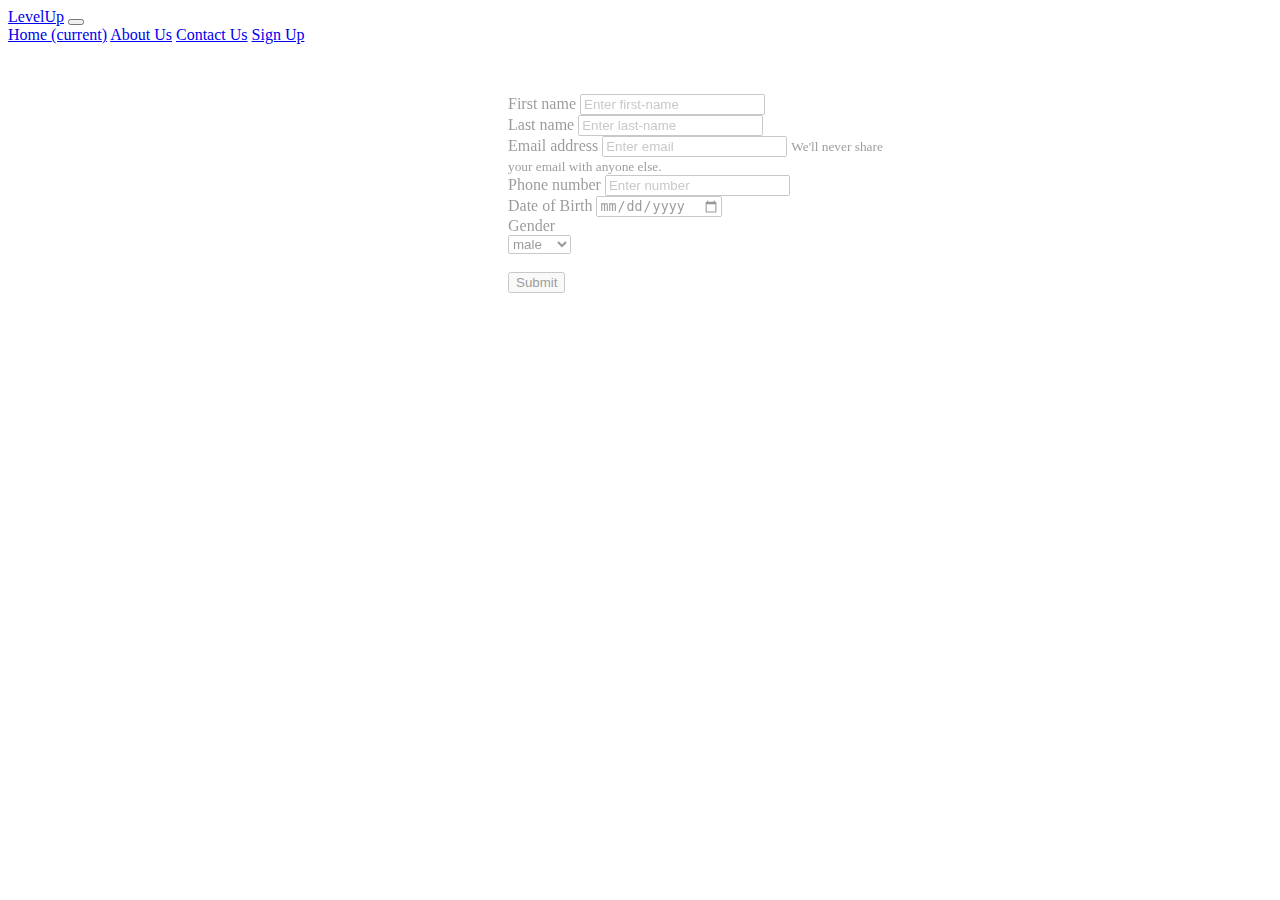
<file: wednesday challenge/index.html>
<!DOCTYPE html>
<html>
    <head>
            <link rel="stylesheet" href="https://stackpath.bootstrapcdn.com/bootstrap/4.2.1/css/bootstrap.min.css" integrity="sha384-GJzZqFGwb1QTTN6wy59ffF1BuGJpLSa9DkKMp0DgiMDm4iYMj70gZWKYbI706tWS" crossorigin="anonymous">
            <link rel="stylesheet" href="style.css">
            <meta name="viewport" content="width=device-width, initial-scale=1, shrink-to-fit=no">
            <title>Register</title>
    </head>
    <body>
        <section>
                <nav class="navbar navbar-expand-lg navbar-light bg-light">
                        <a class="navbar-brand" href="#">LevelUp</a>
                        <button class="navbar-toggler" type="button" data-toggle="collapse" data-target="#navbarNavAltMarkup" aria-controls="navbarNavAltMarkup" aria-expanded="false" aria-label="Toggle navigation">
                          <span class="navbar-toggler-icon"></span>
                        </button>
                        <div class="collapse navbar-collapse" id="navbarNavAltMarkup">
                          <div class="navbar-nav">
                            <a class="nav-item nav-link active" href="#">Home <span class="sr-only">(current)</span></a>
                            <a class="nav-item nav-link" href="#">About Us</a>
                            <a class="nav-item nav-link" href="#">Contact Us</a>
                            <a class="nav-item nav-link" href="#" tabindex="-1">Sign Up</a>
                          </div>
                        </div>
                      </nav>
        </section>
        <section>
            <div id="topform">
                <form>
                         <div class="form-group">
                             <label for="firstname">First name</label>
                             <input type="text" class="form-control" id="firstname" placeholder="Enter first-name">
                        </div>
                        <div class="form-group"> 
                            <label for="lastname">Last name</label>
                            <input type="text" class="form-control" id="lastname" placeholder="Enter last-name">
                        </div>
                        <div class="form-group">
                          <label for="exampleInputEmail1">Email address</label>
                          <input type="email" class="form-control" id="exampleInputEmail1" aria-describedby="emailHelp" placeholder="Enter email">
                          <small id="emailHelp" class="form-text text-muted">We'll never share your email with anyone else.</small>
                        </div>
                        <div class="form-group">
                          <label for="number">Phone number</label>
                          <input type="tel" class="form-control" id="number" placeholder="Enter number">
                        </div>
                        <div class="form-group">
                           <label for="date">Date of Birth</label>
                           <input type="date" class="form-control" id="date">
                        </div>
                        <div>
                            <label for="sex">Gender</label><br>
                            <select name="gender" id="sex" form="genderform">
                                <option value="male">male</option>
                                <option value="female">female</option>
                                <option value="other">other</option>
                            </select>
                        </div><br>
                        <button type="submit" class="btn btn-primary">Submit</button>
                      </form>
            </div>
        </section>
    </body>
</html>
</file>
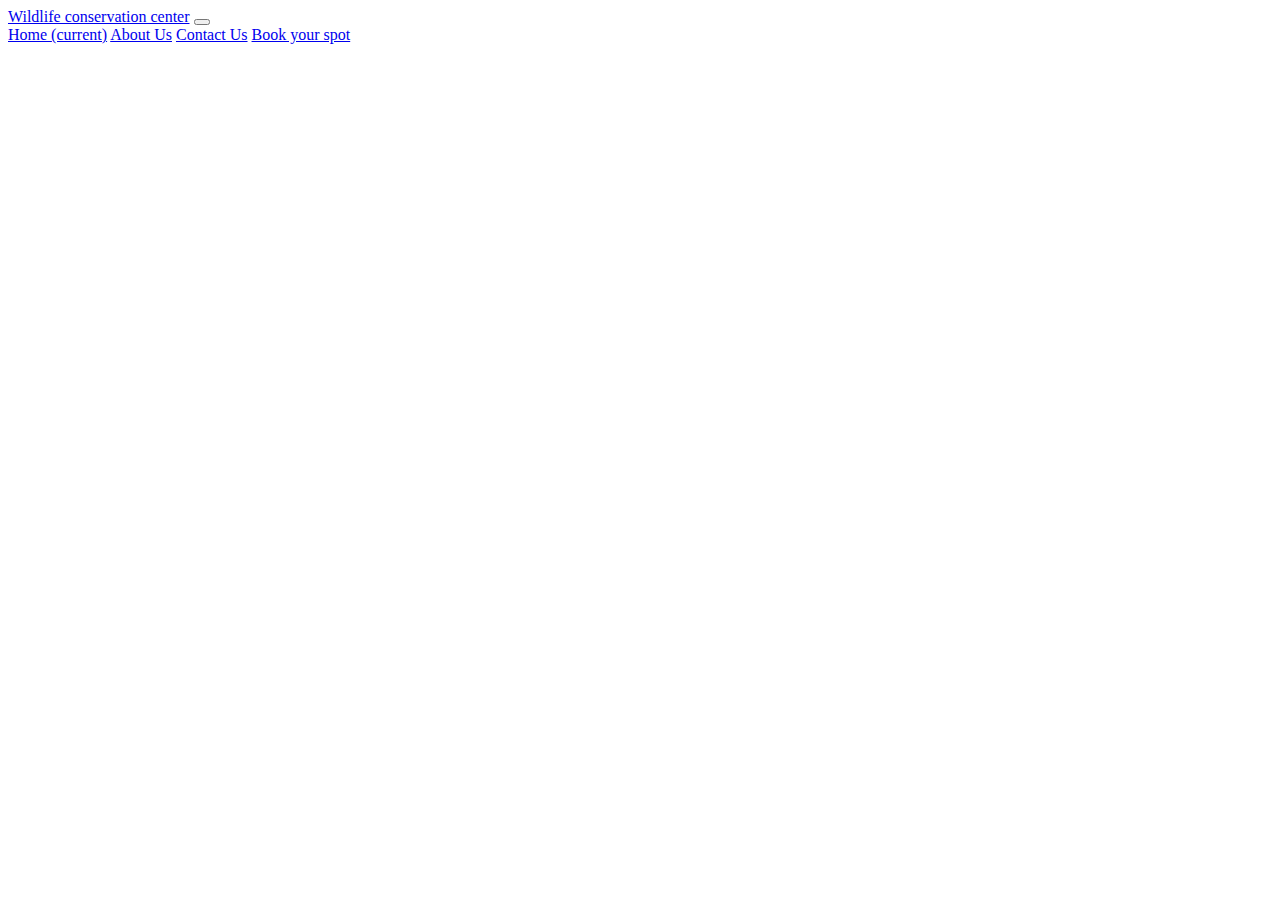
<file: thursday/about.html>
<!DOCTYPE html>
<html>
    <header>
            <link rel="stylesheet" href="https://stackpath.bootstrapcdn.com/bootstrap/4.2.1/css/bootstrap.min.css" integrity="sha384-GJzZqFGwb1QTTN6wy59ffF1BuGJpLSa9DkKMp0DgiMDm4iYMj70gZWKYbI706tWS" crossorigin="anonymous">
            <link rel="stylesheet" href="assets\style3.css">
            <meta name="viewport" content="width=device-width, initial-scale=1, shrink-to-fit=no">
    </header>
    <body>
           <section>
            <nav class="navbar navbar-expand-lg navbar-light bg-light">
                    <a class="navbar-brand" href="#">Wildlife conservation center</a>
                    <button class="navbar-toggler" type="button" data-toggle="collapse" data-target="#navbarNavAltMarkup" aria-controls="navbarNavAltMarkup" aria-expanded="false" aria-label="Toggle navigation">
                      <span class="navbar-toggler-icon"></span>
                    </button>
                    <div class="collapse navbar-collapse" id="navbarNavAltMarkup">
                      <div class="navbar-nav">
                        <a class="nav-item nav-link active" href="index.html">Home <span class="sr-only">(current)</span></a>
                        <a class="nav-item nav-link" href="about.html">About Us</a>
                        <a class="nav-item nav-link" href="contact.html">Contact Us</a>
                        <a class="nav-item nav-link" href="sign-up.html">Book your spot</a>
                      </div>
                    </div>
                  </nav>
    </section>
    <section class="word">
        <h2>About Us</h2>
        <p>
           The  Wildlife Conservation Center is a sanctuary dedicated to preserving wildlife through conservation, research, education and quality animal care. WCC takes in injured and orphaned animals year-round and provides them with spacious enclosures and quality animal care. Most of the animals that arrive at the WCC become permanent residents and will always have a home here. The Center maintains over 200 acres of spacious habitats for animals to feel at home and display their natural “wild” behavior. Visitors may see brown bears cooling off in the water, a bull moose strutting, wood bison roaming on pastures and more.
        </p>
        <h2>Core values</h2>
        <ul>
            <li>Safety is our first priority</li>
            <li>Take Care of our Animals</li>
            <li>Integrity Matters</li>
            <li>Positive Professional Work Environment</li>
            <li>Share Knowledge</li>
            <li>Sustainability Underpins our Operations></li>
        </ul>
        <h2>Our Mission</h2>
        <p>To achieve its mission, Southwest Wildlife provides: 

                volunteer dispatch teams that respond to wildlife emergencies
                
                an on-site medical care center
                
                full-time wildlife consultation services
                
                educational services
                
                an accredited sanctuary for those animals that cannot be released</p>
                <p>We are open to the public by appointment only for guided tours. See our Events Calendar to register for a tour.</p>
    </section>
    </body>
</html>
</file>
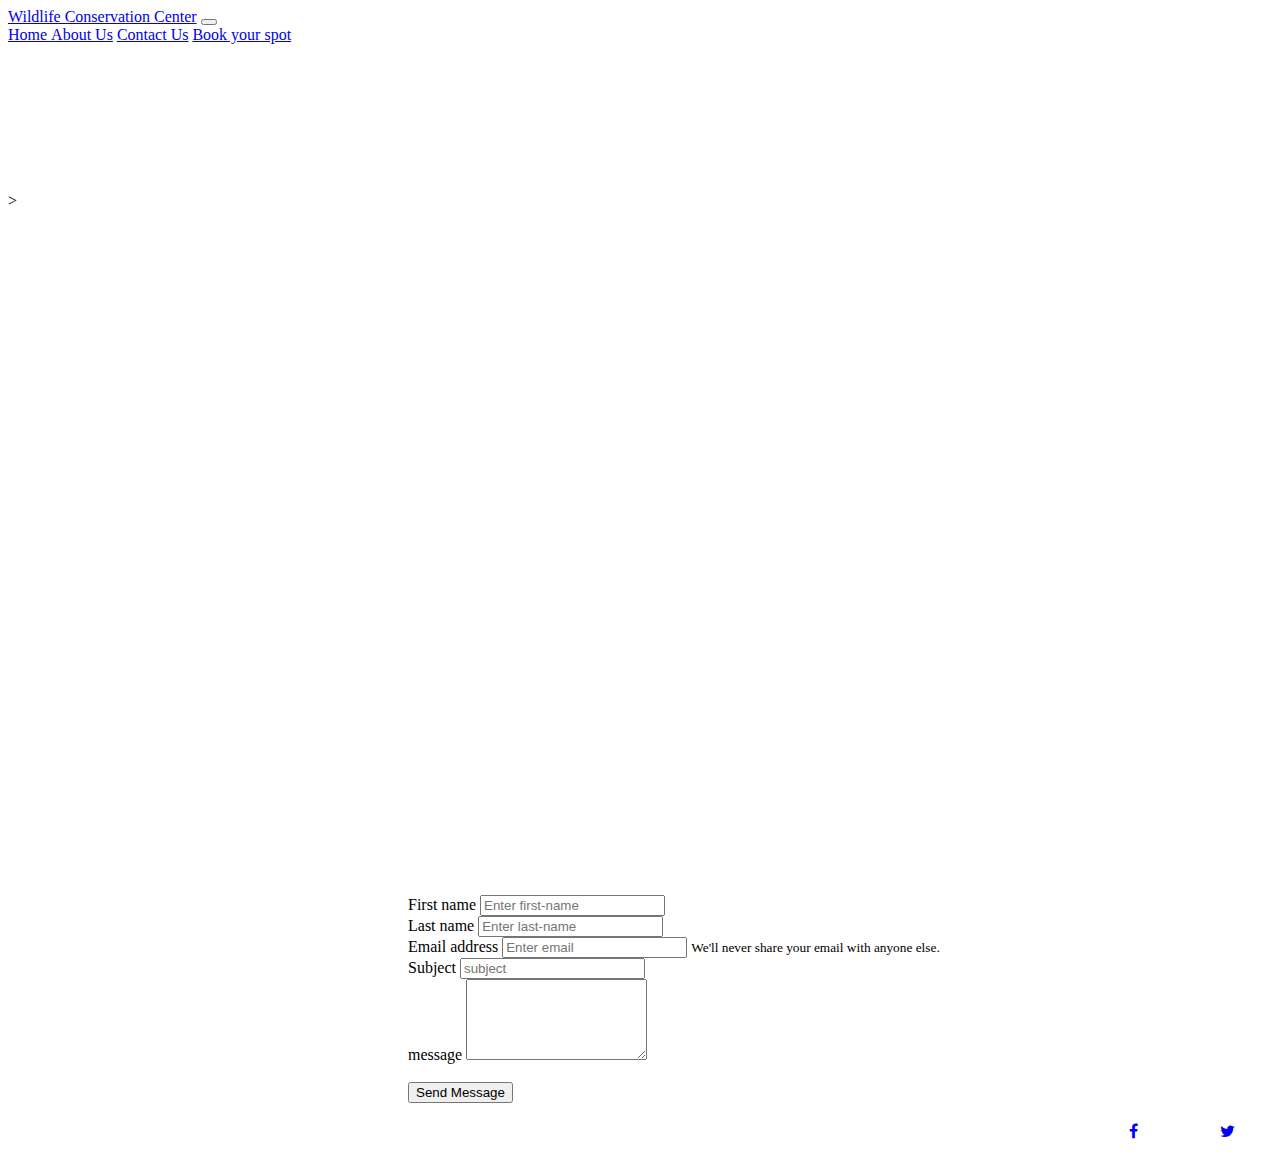
<file: thursday/contact.html>
<!DOCTYPE html>
<html>
    <head>
            <link rel="stylesheet" href="https://stackpath.bootstrapcdn.com/bootstrap/4.2.1/css/bootstrap.min.css" integrity="sha384-GJzZqFGwb1QTTN6wy59ffF1BuGJpLSa9DkKMp0DgiMDm4iYMj70gZWKYbI706tWS" crossorigin="anonymous">
            <link rel="stylesheet" href="assets\style2.css">
            <link href="https://fonts.googleapis.com/css?family=Muli" rel="stylesheet">
            <link rel="stylesheet" href="https://cdnjs.cloudflare.com/ajax/libs/font-awesome/4.7.0/css/font-awesome.min.css">
   
    </head>
    <body>
            <section>
            <nav class="navbar navbar-expand-lg navbar-light bg-light">
                <a class="navbar-brand" href="#">Wildlife Conservation Center</a>
                <button class="navbar-toggler" type="button" data-toggle="collapse" data-target="#navbarNavAltMarkup" aria-controls="navbarNavAltMarkup" aria-expanded="false" aria-label="Toggle navigation">
                  <span class="navbar-toggler-icon"></span>
                </button>
                <div class="collapse navbar-collapse" id="navbarNavAltMarkup">
                  <div class="navbar-nav">
                    <a class="nav-item nav-link active" href="index.html">Home <span class="sr-only">(current)</span></a>
                    <a class="nav-item nav-link" href="about.html">About Us</a>
                    <a class="nav-item nav-link" href="contact.html">Contact Us</a>
                    <a class="nav-item nav-link" href="sign-up.html">Book your spot</a>
                  </div>
                </div>
              </nav>
        </section>
        <section>
          <div class="first">
                <h1>SAY HELLO</h1>
                <P>Want to know more about our variety of animals? Or just want to make enquiries? Get in touch with us </P>
                <p>through the following media</p>
          </div>>
          <div class="second"> 
              <h3>Lagos</h3>
              <p>
                  <strong>Address</strong>:</strong> No 17 Oluomo Awoderu Crescent, G.R.A
              </p>
              <p>
                  <strong>Phone:</strong> 09108189380
              </p>
              <p>
                  <strong>Email:</strong> awoderuoloruntobi@gmail.com
              </p>
          </div>
          <div class="third">
              <h1>SEND US A MESSAGE</h1>
              <P>We will get back to you as soon as possible</P>
          </div>
        </section>
        <section>
                <div id="topform">
                        <form>
                                 <div class="form-group">
                                     <label for="firstname">First name</label>
                                     <input type="text" class="form-control" id="firstname" placeholder="Enter first-name">
                                </div>
                                <div class="form-group"> 
                                    <label for="lastname">Last name</label>
                                    <input type="text" class="form-control" id="lastname" placeholder="Enter last-name">
                                </div>
                                <div class="form-group">
                                  <label for="exampleInputEmail1">Email address</label>
                                  <input type="email" class="form-control" id="exampleInputEmail1" aria-describedby="emailHelp" placeholder="Enter email">
                                  <small id="emailHelp" class="form-text text-muted">We'll never share your email with anyone else.</small>
                                </div>
                                <div class="form-group">
                                  <label for="subject">Subject</label>
                                  <input type="text" class="form-control" id="subject" placeholder="subject">
                                </div>
                                <div class="form-group">
                                        <label for="message">message</label>
                                        <textarea class="form-control" id="message" rows="5"></textarea>
                                      </div>
                                <br>
                                <button type="submit" class="btn btn-primary">Send Message</button>
                              </form>
                    </div>
        </section>
    
        <script src="https://code.jquery.com/jquery-3.3.1.slim.min.js" integrity="sha384-q8i/X+965DzO0rT7abK41JStQIAqVgRVzpbzo5smXKp4YfRvH+8abtTE1Pi6jizo" crossorigin="anonymous"></script>
        <script src="https://cdnjs.cloudflare.com/ajax/libs/popper.js/1.14.6/umd/popper.min.js" integrity="sha384-wHAiFfRlMFy6i5SRaxvfOCifBUQy1xHdJ/yoi7FRNXMRBu5WHdZYu1hA6ZOblgut" crossorigin="anonymous"></script>
        <script src="https://stackpath.bootstrapcdn.com/bootstrap/4.2.1/js/bootstrap.min.js" integrity="sha384-B0UglyR+jN6CkvvICOB2joaf5I4l3gm9GU6Hc1og6Ls7i6U/mkkaduKaBhlAXv9k" crossorigin="anonymous"></script>
    </body>
    <footer>
            <a href="#" class="fa fa-facebook"></a>
            <a href="#" class="fa fa-twitter"></a>

    </footer>
</html>
</file>
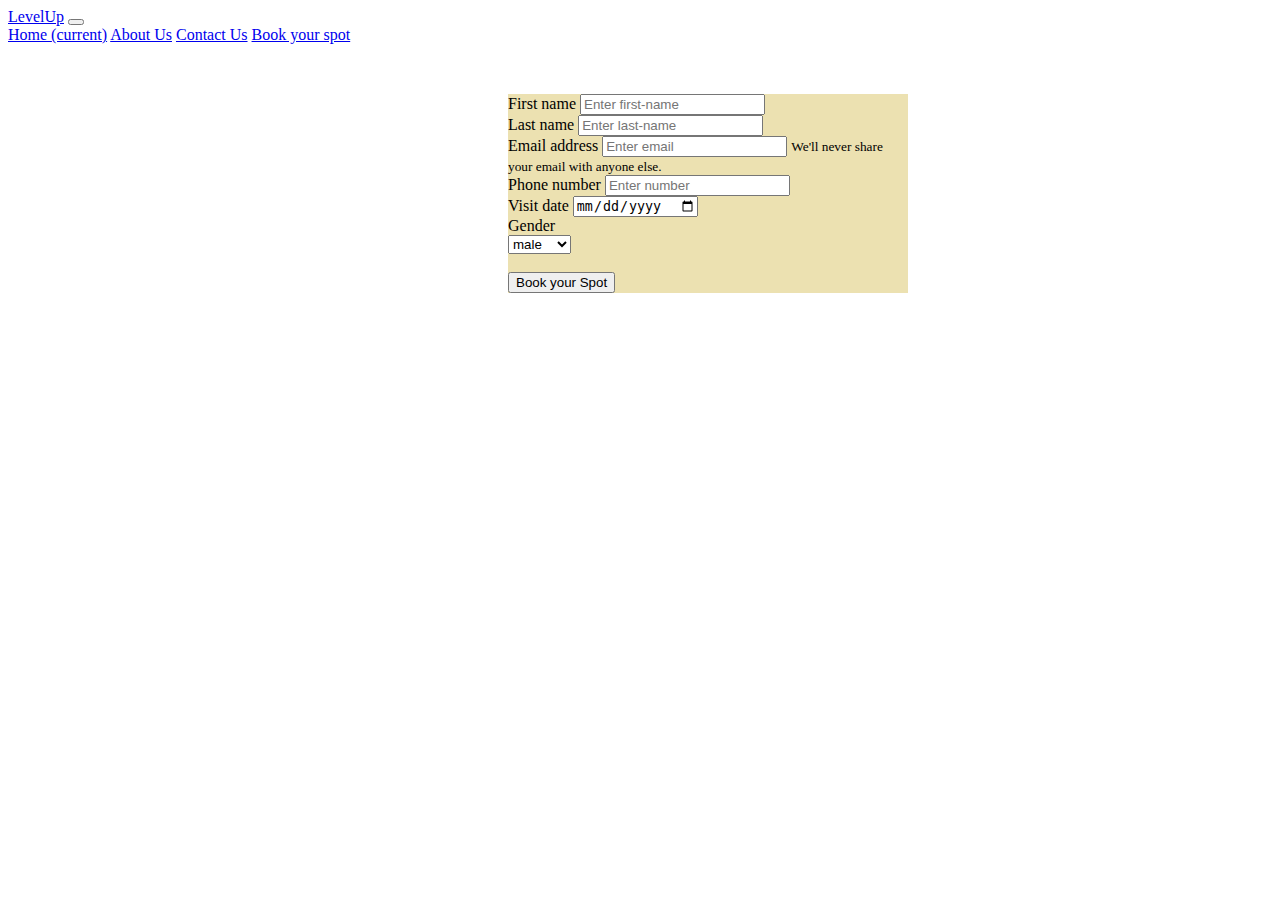
<file: thursday/sign-up.html>
<!DOCTYPE html>
<html>
    <head>
            <link rel="stylesheet" href="https://stackpath.bootstrapcdn.com/bootstrap/4.2.1/css/bootstrap.min.css" integrity="sha384-GJzZqFGwb1QTTN6wy59ffF1BuGJpLSa9DkKMp0DgiMDm4iYMj70gZWKYbI706tWS" crossorigin="anonymous">
            <link rel="stylesheet" href="assets\style.css">
            <meta name="viewport" content="width=device-width, initial-scale=1, shrink-to-fit=no">
            <title>Register</title>
    </head>
    <body>
        <section>
                <nav class="navbar navbar-expand-lg navbar-light bg-light">
                        <a class="navbar-brand" href="#">LevelUp</a>
                        <button class="navbar-toggler" type="button" data-toggle="collapse" data-target="#navbarNavAltMarkup" aria-controls="navbarNavAltMarkup" aria-expanded="false" aria-label="Toggle navigation">
                          <span class="navbar-toggler-icon"></span>
                        </button>
                        <div class="collapse navbar-collapse" id="navbarNavAltMarkup">
                          <div class="navbar-nav">
                            <a class="nav-item nav-link active" href="index.html">Home <span class="sr-only">(current)</span></a>
                            <a class="nav-item nav-link" href="about.html">About Us</a>
                            <a class="nav-item nav-link" href="contact.html">Contact Us</a>
                            <a class="nav-item nav-link" href="sign-up.html">Book your spot</a>
                          </div>
                        </div>
                      </nav>
        </section>
        <section>
            <div id="topform">
                <form>
                         <div class="form-group">
                             <label for="firstname">First name</label>
                             <input type="text" class="form-control" id="firstname" placeholder="Enter first-name">
                        </div>
                        <div class="form-group"> 
                            <label for="lastname">Last name</label>
                            <input type="text" class="form-control" id="lastname" placeholder="Enter last-name">
                        </div>
                        <div class="form-group">
                          <label for="exampleInputEmail1">Email address</label>
                          <input type="email" class="form-control" id="exampleInputEmail1" aria-describedby="emailHelp" placeholder="Enter email">
                          <small id="emailHelp" class="form-text text-muted">We'll never share your email with anyone else.</small>
                        </div>
                        <div class="form-group">
                          <label for="number">Phone number</label>
                          <input type="tel" class="form-control" id="number" placeholder="Enter number">
                        </div>
                        <div class="form-group">
                           <label for="date">Visit date</label>
                           <input type="date" class="form-control" id="date">
                        </div>
                        <div>
                            <label for="sex">Gender</label><br>
                            <select name="gender" id="sex" form="genderform">
                                <option value="male">male</option>
                                <option value="female">female</option>
                                <option value="other">other</option>
                            </select>
                        </div><br>
                        <button type="submit" class="btn btn-primary">Book your Spot</button>
                      </form>
            </div>
        </section>
        <script src="https://code.jquery.com/jquery-3.3.1.slim.min.js" integrity="sha384-q8i/X+965DzO0rT7abK41JStQIAqVgRVzpbzo5smXKp4YfRvH+8abtTE1Pi6jizo" crossorigin="anonymous"></script>
        <script src="https://cdnjs.cloudflare.com/ajax/libs/popper.js/1.14.6/umd/popper.min.js" integrity="sha384-wHAiFfRlMFy6i5SRaxvfOCifBUQy1xHdJ/yoi7FRNXMRBu5WHdZYu1hA6ZOblgut" crossorigin="anonymous"></script>
        <script src="https://stackpath.bootstrapcdn.com/bootstrap/4.2.1/js/bootstrap.min.js" integrity="sha384-B0UglyR+jN6CkvvICOB2joaf5I4l3gm9GU6Hc1og6Ls7i6U/mkkaduKaBhlAXv9k" crossorigin="anonymous"></script>
    </body>
</html>
</file>
<file: wednesday challenge/style.css>
body {
    background-image: url("https://iso.500px.com/wp-content/uploads/2015/09/wildlifetips_cover-1500x1000.jpeg");
    background-repeat: no-repeat;
    background-size: auto;
}
#topform {
    display: block;
    width: 400px;
    opacity: 0.4;
    margin: 50px 500px;
    }
#topform:hover {
    opacity: 1;
}
</file>
